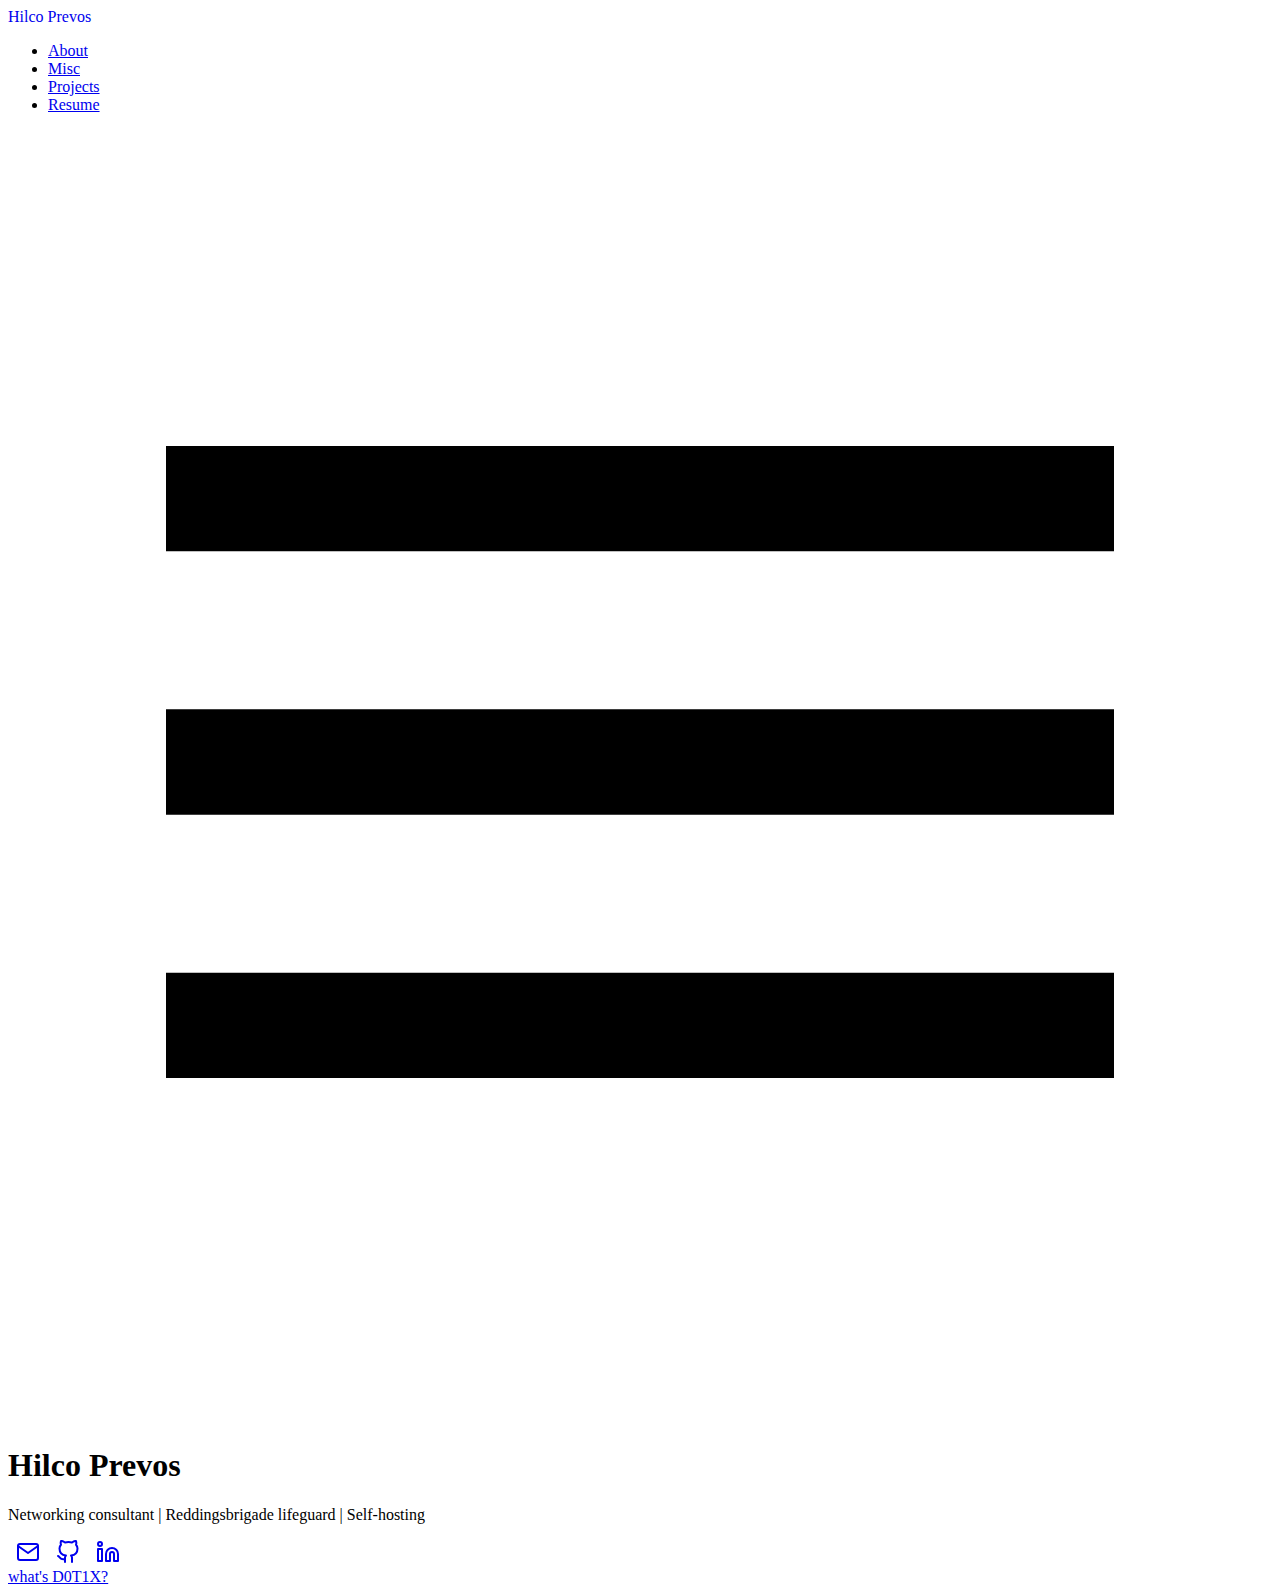
<file: index.html>
<!DOCTYPE html>
<html lang="en">

<head>
  <meta charset="UTF-8" />
  <meta http-equiv="X-UA-Compatible" content="ie=edge" />
  <meta
    name="viewport"
    content="width=device-width, initial-scale=1, shrink-to-fit=no"
  />
  <meta name="author" content="Hilco Prevos"/>
  <meta
    name="description"
    content="Networking consultant | Reddingsbrigade lifeguard | Self-hosting"
  />
  <link rel="canonical" href="https://prevos.eu" />
  <title>Home - Hilco Prevos</title>
  <link rel="stylesheet" href="https://prevos.eu/assets/css/stylesheet.css" />
  <link rel="icon" href="https://prevos.eu/assets/img/favicon.svg">
  <link rel="mask-icon" href="https://prevos.eu/assets/img/favicon.svg" color="#000000">
  <link rel="apple-touch-icon" sizes="180x180" href="https://prevos.eu/assets/img/apple-touch-icon.png">
  <link rel="manifest" href="https://prevos.eu/assets/img/site.webmanifest">
  <meta property="og:title" content="Hilco Prevos" />
  <meta property="og:description" content="Hilco Prevos&#39;s homepage" />
  <meta property="og:type" content="website" />
  <meta property="og:url" content="https://prevos.eu/" />
  <meta property="og:image" content="https://prevos.eu/"/>
</head>

  <body>
    <div class="container">
      <header class="header">
        <span class="header__inner">

          <a href="https://prevos.eu" style="text-decoration: none;">
            <div class="logo">
              <span class="logo__mark">Hilco</span>
              <span class="logo__text">Prevos</span>
              <span class="logo__cursor" style=
                    "visibility:hidden;
                     background-color:#67a2c9;
                     ">
              </span>
            </div>
          </a>

        <span class="header__right">
          <nav class="menu">
            <ul class="menu__inner">
              <li><a href="https://prevos.eu/about/">About</a></li>
              <li><a href="https://prevos.eu/misc/">Misc</a></li>
              <li><a href="https://prevos.eu/projects/">Projects</a></li>
              <li><a href="https://prevos.eu/resume/">Resume</a></li>
            </ul>
          </nav>
          <span class="menu-trigger">
            <svg xmlns="http://www.w3.org/2000/svg" viewBox="0 0 24 24">
              <path d="M0 0h24v24H0z" fill="none"/>
              <path d="M3 18h18v-2H3v2zm0-5h18v-2H3v2zm0-7v2h18V6H3z"/>
            </svg>
          </span>
          <span class="theme-toggle not-selectable">
            <svg class="theme-toggler" width="24" height="24" viewBox="0 0 48 48" fill="none" xmlns="http://www.w3.org/2000/svg">
              <path d="M22 41C32.4934 41 41 32.4934 41 22C41 11.5066 32.4934 3 22 3C11.5066 3 3 11.5066 3 22C3 32.4934 11.5066 41 22 41ZM7 22C7 13.7157 13.7157 7 22 7V37C13.7157 37 7 30.2843 7 22Z"/>
            </svg>
          </span>
        </span>
        </span>
      </header>

      <div class="content">     
        <main aria-role="main">
          <div>
            <h1>Hilco Prevos</h1>
            <p>Networking consultant | Reddingsbrigade lifeguard | Self-hosting</p>
            <div> &nbsp; 
<a href="mailto:noreply@prevos.eu" target="_blank" rel="noopener" title="Email"><svg
  xmlns="http://www.w3.org/2000/svg"
  width="24"
  height="24"
  viewBox="0 0 24 24"
  fill="none"
  stroke="currentColor"
  stroke-width="2"
  stroke-linecap="round"
  stroke-linejoin="round"
>
  <path
    d="M4 4h16c1.1 0 2 .9 2 2v12c0 1.1-.9 2-2 2H4c-1.1 0-2-.9-2-2V6c0-1.1.9-2 2-2z"
  ></path>
  <polyline points="22,6 12,13 2,6"></polyline>
</svg></a> &nbsp;&nbsp;
<a href="https://github.com/D0T1X" target="_blank" rel="noopener" title="Github"><svg
  xmlns="http://www.w3.org/2000/svg"
  width="24"
  height="24"
  viewBox="0 0 24 24"
  fill="none"
  stroke="currentColor"
  stroke-width="2"
  stroke-linecap="round"
  stroke-linejoin="round"
>
  <path
    d="M9 19c-5 1.5-5-2.5-7-3m14 6v-3.87a3.37 3.37 0 0 0-.94-2.61c3.14-.35 6.44-1.54 6.44-7A5.44 5.44 0 0 0 20 4.77 5.07 5.07 0 0 0 19.91 1S18.73.65 16 2.48a13.38 13.38 0 0 0-7 0C6.27.65 5.09 1 5.09 1A5.07 5.07 0 0 0 5 4.77a5.44 5.44 0 0 0-1.5 3.78c0 5.42 3.3 6.61 6.44 7A3.37 3.37 0 0 0 9 18.13V22"
  ></path>
</svg></a> &nbsp;&nbsp; 
<a href="https://linkedin.com/in/hilcoprevos/" target="_blank" rel="noopener" title="Linkedin"><svg
  xmlns="http://www.w3.org/2000/svg"
  width="24"
  height="24"
  viewBox="0 0 24 24"
  fill="none"
  stroke="currentColor"
  stroke-width="2"
  stroke-linecap="round"
  stroke-linejoin="round"
>
  <path
    d="M16 8a6 6 0 0 1 6 6v7h-4v-7a2 2 0 0 0-2-2 2 2 0 0 0-2 2v7h-4v-7a6 6 0 0 1 6-6z"
  ></path>
  <rect x="2" y="9" width="4" height="12"></rect>
  <circle cx="4" cy="4" r="2"></circle>
</svg></a>
            </div>
          </div>
        </main>
      </div>

      <footer class="footer">
        <div class="footer__inner">
          <div class="footer__content">
            <span><a href="https://prevos.eu/D0T1X/">what's D0T1X?</a></span>
          </div>
        </div>
      </footer>

    </div>
    <script type="text/javascript" src="https://prevos.eu/assets/js/navbar.js" integrity="sha512-WZCZ8fFLeLZX1SSyjhDgxQmOfNRunHrtc9V3BoonbD/xuyNMvynLMTMz6Dz0EXJ7QxV8kc5bgJ4v/IFmRhRgjg=="></script>
  </body>
</html>
</file>
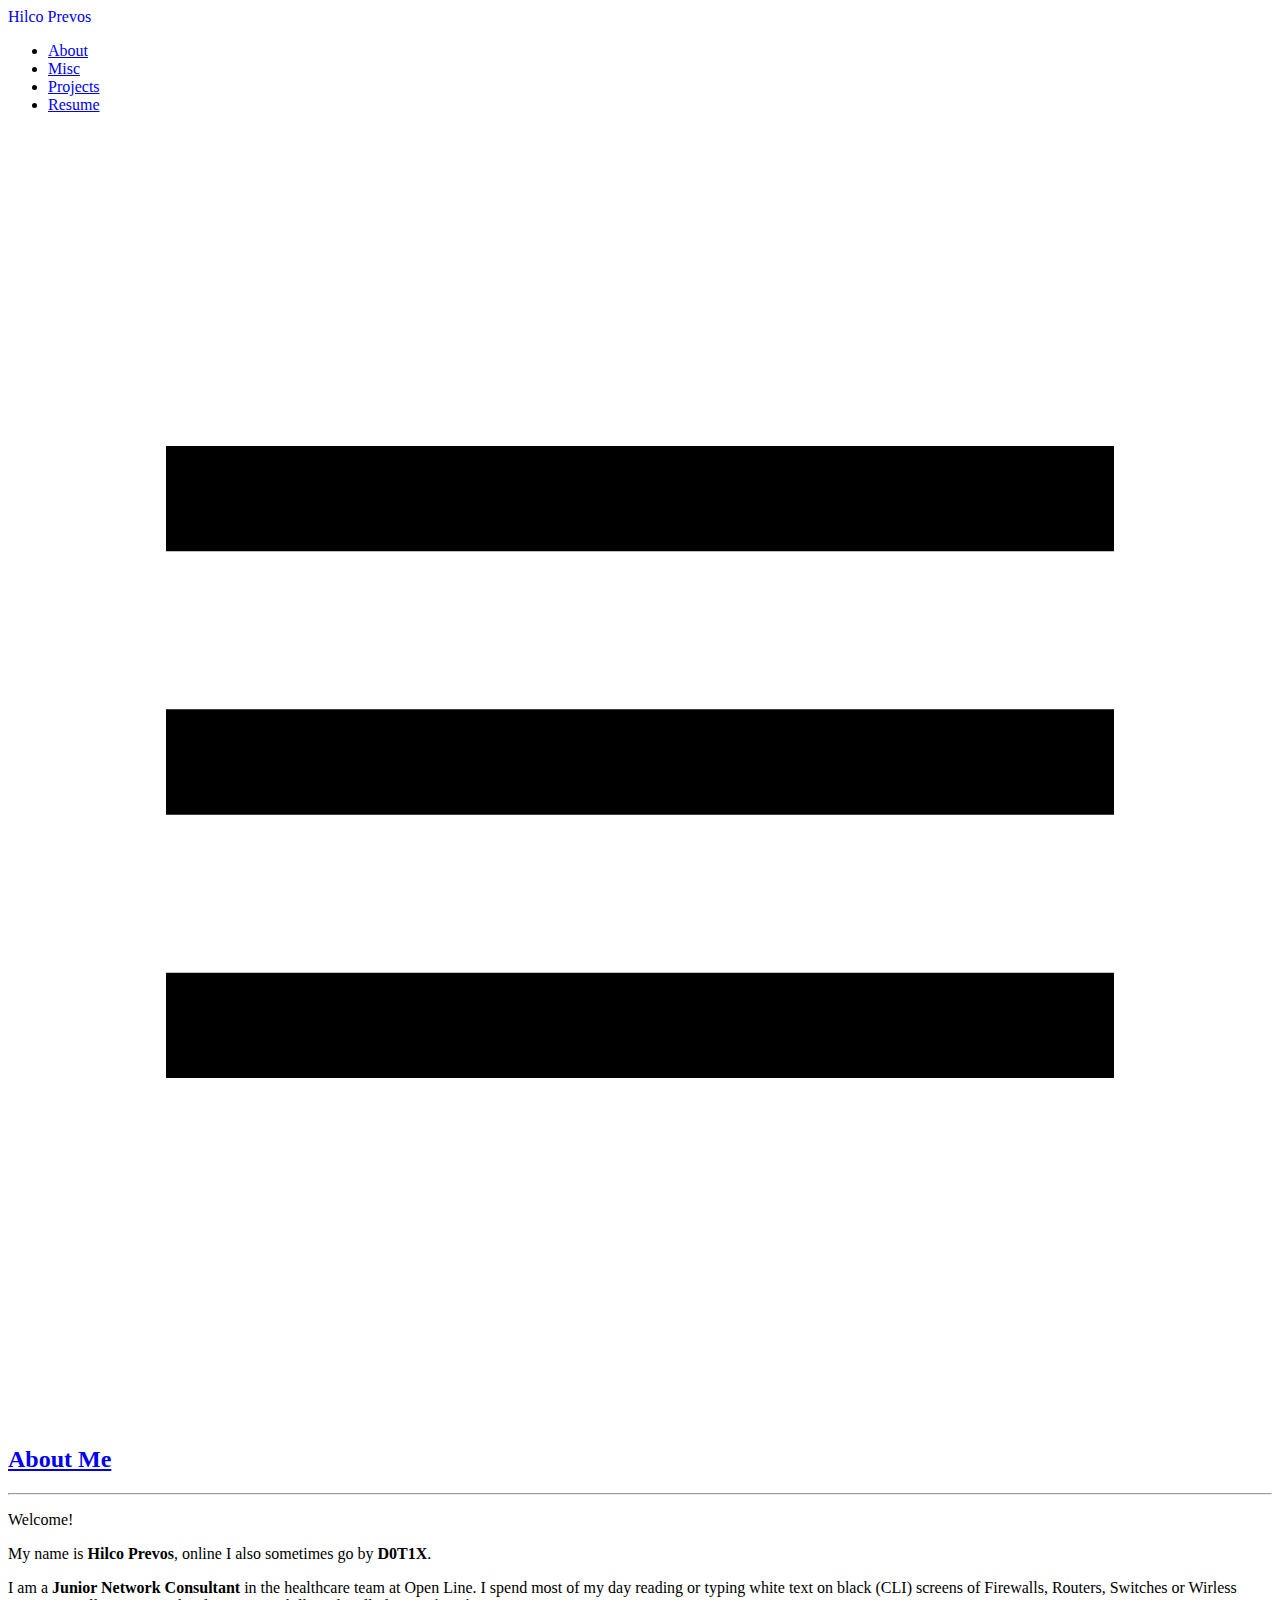
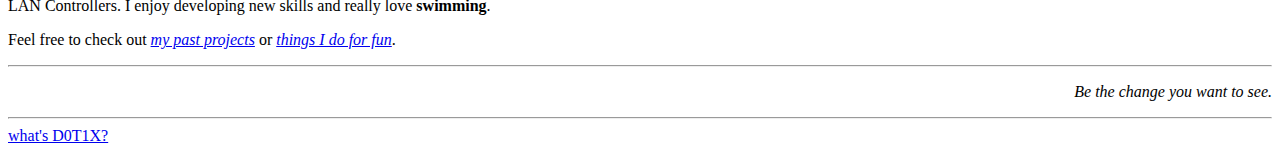
<file: about/index.html>
<!DOCTYPE html>
<html lang="en">
<head>
    <meta charset="UTF-8" />
    <meta http-equiv="X-UA-Compatible" content="ie=edge" />
    <meta
      name="viewport"
      content="width=device-width, initial-scale=1, shrink-to-fit=no"
    />
    <meta name="author" content="Hilco Prevos"/>
    <link rel="canonical" href="https://prevos.eu/about/" />
    <title> About Me - Hilco Prevos</title>
    <link rel="stylesheet" href="https://prevos.eu/assets/css/stylesheet.css" />
    <link rel="icon" href="https://prevos.eu/assets/img/favicon.svg">
    <link rel="mask-icon" href="https://prevos.eu/assets/img/favicon.svg" color="#000000">
    <link rel="apple-touch-icon" sizes="180x180" href="https://prevos.eu/assets/img/apple-touch-icon.png">
    <link rel="manifest" href="https://prevos.eu/assets/img/site.webmanifest">
    <meta property="og:title" content="About Me" />
    <meta property="og:type" content="article" />
    <meta property="og:url" content="https://prevos.eu/about/" />
    <meta property="og:image" content="https://prevos.eu/"/>
    <meta property="article:section" content="" />
</head>
<body>
    <div class="container">
        <header class="header">
          <span class="header__inner">
    
            <a href="https://prevos.eu" style="text-decoration: none;">
              <div class="logo">
                <span class="logo__mark">Hilco</span>
                <span class="logo__text">Prevos</span>
                <span class="logo__cursor" style=
                      "visibility:hidden;
                       background-color:#67a2c9;
                       ">
                </span>
              </div>
            </a>
    
          <span class="header__right">
            <nav class="menu">
              <ul class="menu__inner">
                <li><a href="https://prevos.eu/about/">About</a></li>
                <li><a href="https://prevos.eu/misc/">Misc</a></li>
                <li><a href="https://prevos.eu/projects/">Projects</a></li>
                <li><a href="https://prevos.eu/resume/">Resume</a></li>
              </ul>
            </nav>
            <span class="menu-trigger">
              <svg xmlns="http://www.w3.org/2000/svg" viewBox="0 0 24 24">
                <path d="M0 0h24v24H0z" fill="none"/>
                <path d="M3 18h18v-2H3v2zm0-5h18v-2H3v2zm0-7v2h18V6H3z"/>
              </svg>
            </span>
            <span class="theme-toggle not-selectable">
              <svg class="theme-toggler" width="24" height="24" viewBox="0 0 48 48" fill="none" xmlns="http://www.w3.org/2000/svg">
                <path d="M22 41C32.4934 41 41 32.4934 41 22C41 11.5066 32.4934 3 22 3C11.5066 3 3 11.5066 3 22C3 32.4934 11.5066 41 22 41ZM7 22C7 13.7157 13.7157 7 22 7V37C13.7157 37 7 30.2843 7 22Z"/>
              </svg>
            </span>
          </span>
          </span>
        </header>

        <div class="content">
            <main class="post">
                <article>
                    <h2 class="post-title"><a href="https://prevos.eu/about/">About Me</a></h2>
                    <div class="post-content">
                        <hr>
                        <p>Welcome!</p>
                        <p>My name is <strong>Hilco Prevos</strong>, online I also sometimes go by <strong>D0T1X</strong>.</p>
                        <p>I am a <strong>Junior Network Consultant</strong> in the healthcare team at Open Line. I spend most of my day reading or typing white text on black (CLI) screens of Firewalls, Routers, Switches or Wirless LAN Controllers. I enjoy developing new skills and really love <strong>swimming</strong>.</p>
                        <p>Feel free to check out <a href="https://prevos.eu/projects/"><em>my past projects</em></a> or <a href="https://prevos.eu/misc/"><em>things I do for fun</em></a>.</p>
                        <hr>
                        <p><em><div style="text-align:right;">Be the change you want to see.</div></em></p>
                        <hr>
                    </div>
                </article>
            </main>
        </div>            
        <footer class="footer">
            <div class="footer__inner">
              <div class="footer__content">
                <span><a href="https://prevos.eu/D0T1X/">what's D0T1X?</a></span>
              </div>
            </div>
        </footer>
    </div>
    <script type="text/javascript" src="https://prevos.eu/assets/js/navbar.js" integrity="sha512-WZCZ8fFLeLZX1SSyjhDgxQmOfNRunHrtc9V3BoonbD/xuyNMvynLMTMz6Dz0EXJ7QxV8kc5bgJ4v/IFmRhRgjg=="></script>
</body>
</html>
</file>
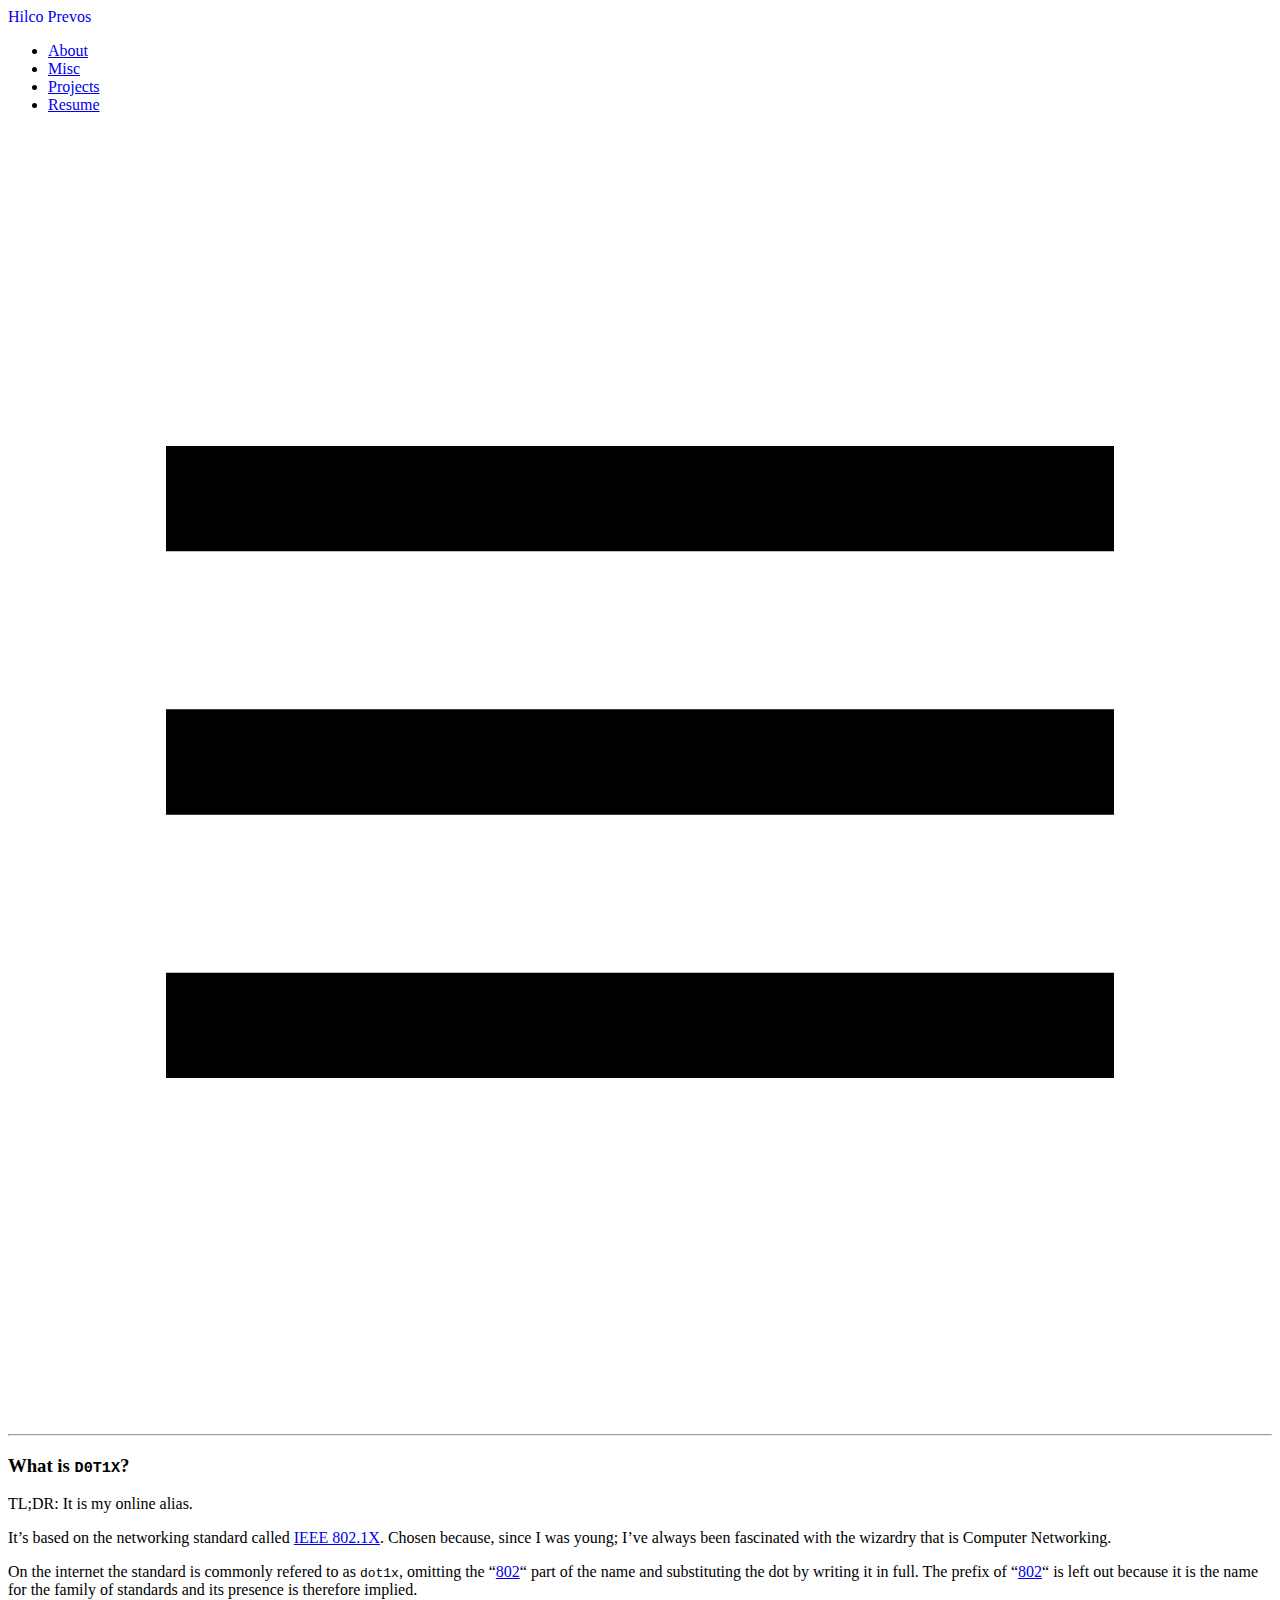
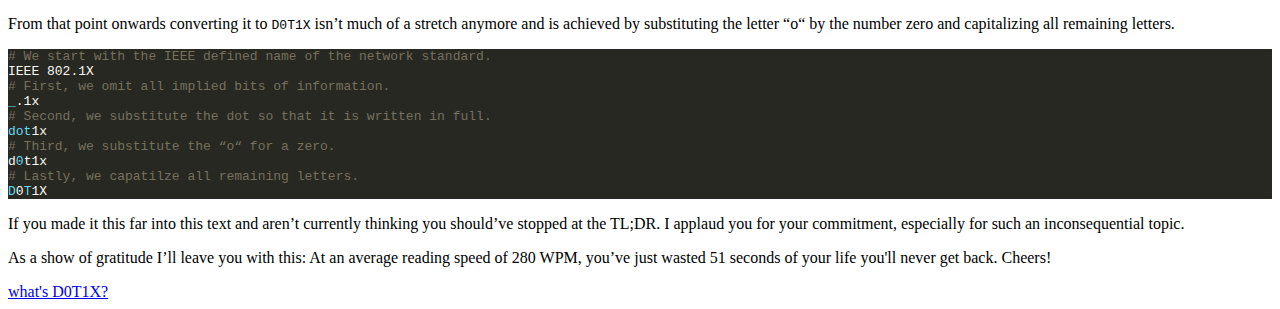
<file: D0T1X/index.html>
<!DOCTYPE html>
<html lang="en">
<head>
    <meta charset="UTF-8" />
    <meta http-equiv="X-UA-Compatible" content="ie=edge" />
    <meta
      name="viewport"
      content="width=device-width, initial-scale=1, shrink-to-fit=no"
    />
    <meta name="author" content="Hilco Prevos"/>
    <link rel="canonical" href="https://prevos.eu/D0T1X/" />
    <title>D0T1X - Hilco Prevos </title> 
    <link rel="stylesheet" href="https://prevos.eu/assets/css/stylesheet.css" />
    <link rel="icon" href="https://prevos.eu/assets/img/favicon.svg">
    <link rel="mask-icon" href="https://prevos.eu/assets/img/favicon.svg" color="#000000">
    <link rel="apple-touch-icon" sizes="180x180" href="https://prevos.eu/assets/img/apple-touch-icon.png">
    <link rel="manifest" href="https://prevos.eu/assets/img/site.webmanifest">
    <meta property="og:title" content="Projects" />
    <meta property="og:type" content="article" />
    <meta property="og:url" content="https://prevos.eu/D0T1X/" />
    <meta property="og:image" content="https://prevos.eu/"/>
    <meta property="article:section" content="" />
</head>
<body>
    <div class="container">
        <header class="header">
          <span class="header__inner">
    
            <a href="https://prevos.eu" style="text-decoration: none;">
              <div class="logo">
                <span class="logo__mark">Hilco</span>
                <span class="logo__text">Prevos</span>
                <span class="logo__cursor" style=
                      "visibility:hidden;
                       background-color:#67a2c9;
                       ">
                </span>
              </div>
            </a>
    
          <span class="header__right">
            <nav class="menu">
              <ul class="menu__inner">
                <li><a href="https://prevos.eu/about/">About</a></li>
                <li><a href="https://prevos.eu/misc/">Misc</a></li>
                <li><a href="https://prevos.eu/projects/">Projects</a></li>
                <li><a href="https://prevos.eu/resume/">Resume</a></li>
              </ul>
            </nav>
            <span class="menu-trigger">
              <svg xmlns="http://www.w3.org/2000/svg" viewBox="0 0 24 24">
                <path d="M0 0h24v24H0z" fill="none"/>
                <path d="M3 18h18v-2H3v2zm0-5h18v-2H3v2zm0-7v2h18V6H3z"/>
              </svg>
            </span>
            <span class="theme-toggle not-selectable">
              <svg class="theme-toggler" width="24" height="24" viewBox="0 0 48 48" fill="none" xmlns="http://www.w3.org/2000/svg">
                <path d="M22 41C32.4934 41 41 32.4934 41 22C41 11.5066 32.4934 3 22 3C11.5066 3 3 11.5066 3 22C3 32.4934 11.5066 41 22 41ZM7 22C7 13.7157 13.7157 7 22 7V37C13.7157 37 7 30.2843 7 22Z"/>
              </svg>
            </span>
          </span>
          </span>
        </header>
        <div class="content">        
            <main class="post">
                <article>
                    <div class="post-content">
                        <hr>
                        <h3 id="what-is-d0t1x">What is <code>D0T1X</code>?</h3>
                        <p>TL;DR: It is my online alias.</p>
                        <p>It&rsquo;s based on the networking standard called <a href="https://en.wikipedia.org/wiki/IEEE_802.1X" target="_blank" rel="noopener">IEEE 802.1X</a>. Chosen because, since I was young; I&rsquo;ve always been fascinated with the wizardry that is Computer Networking.</p>
                        <p>On the internet the standard is commonly refered to as <code>dot1x</code>, omitting the &ldquo;<a href="https://en.wikipedia.org/wiki/IEEE_802" target="_blank" rel="noopener">802</a>&ldquo; part of the name and substituting the dot by writing it in full. The prefix of &ldquo;<a href="https://en.wikipedia.org/wiki/IEEE_802">802</a>&ldquo; is left out because it is the name for the family of standards and its presence is therefore implied.</p>
                        <p>From that point onwards converting it to <code>D0T1X</code> isn&rsquo;t much of a stretch anymore and is achieved by substituting the letter &ldquo;o&ldquo; by the number zero and capitalizing all remaining letters.</p>
                        <div class="highlight"><pre style="color:#f8f8f2;background-color:#272822;-moz-tab-size:4;-o-tab-size:4;tab-size:4"><code><span style="color:#75715e"># We start with the IEEE defined name of the network standard.</span>
IEEE 802.1X
<span style="color:#75715e"># First, we omit all implied bits of information.</span>
<span style="color:#66d9ef">_</span>.1x
<span style="color:#75715e"># Second, we substitute the dot so that it is written in full.</span>
<span style="color:#66d9ef">dot</span>1x
<span style="color:#75715e"># Third, we substitute the &ldquo;o&ldquo; for a zero.</span>
d<span style="color:#66d9ef">0</span>t1x
<span style="color:#75715e"># Lastly, we capatilze all remaining letters.</span>
<span style="color:#66d9ef">D</span>0<span style="color:#66d9ef">T</span>1X</code></pre>
                        </div>
                        <p>If you made it this far into this text and aren&rsquo;t currently thinking you should&rsquo;ve stopped at the TL;DR. I applaud you for your commitment, especially for such an inconsequential topic.</p>
                        <p>As a show of gratitude I&rsquo;ll leave you with this: At an average reading speed of 280 WPM, you&rsquo;ve just wasted 51 seconds of your life you'll never get back. Cheers!</p>
                    </div>
                </article>
            </main>
        </div>            
        <footer class="footer">
            <div class="footer__inner">
              <div class="footer__content">
                <span><a href="https://prevos.eu/D0T1X/">what's D0T1X?</a></span>
              </div>
            </div>
        </footer>       
    </div>
    <script type="text/javascript" src="https://prevos.eu/assets/js/navbar.js" integrity="sha512-WZCZ8fFLeLZX1SSyjhDgxQmOfNRunHrtc9V3BoonbD/xuyNMvynLMTMz6Dz0EXJ7QxV8kc5bgJ4v/IFmRhRgjg=="></script>
</body>
</html>
</file>
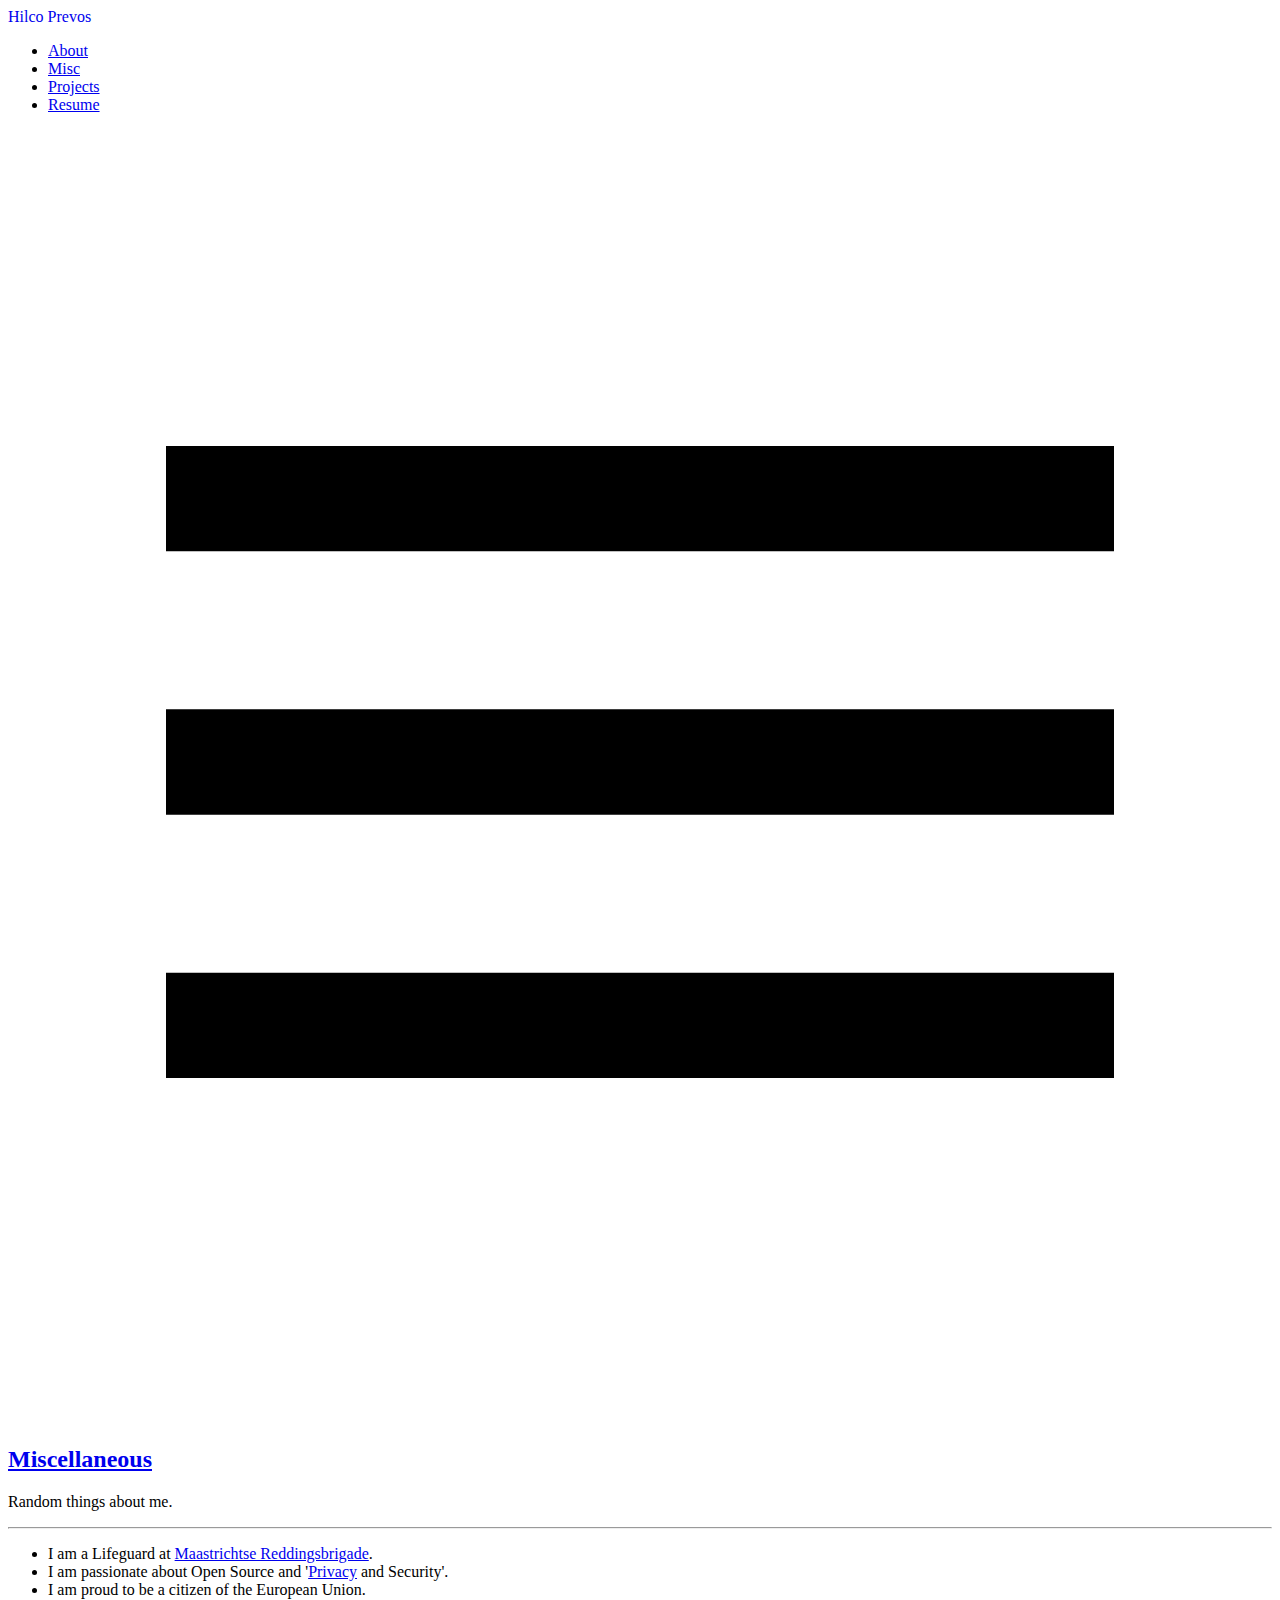
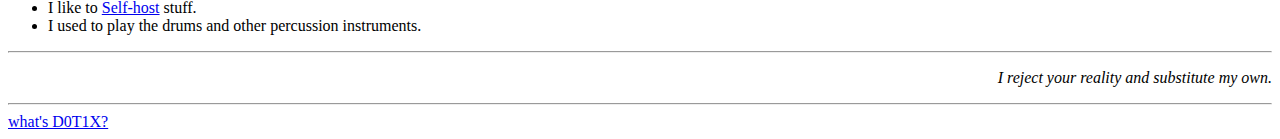
<file: misc/index.html>
<!DOCTYPE html>
<html lang="en">
<head>
  <meta charset="UTF-8" />
  <meta http-equiv="X-UA-Compatible" content="ie=edge" />
  <meta
    name="viewport"
    content="width=device-width, initial-scale=1, shrink-to-fit=no"
  />
  <meta name="author" content="Hilco Prevos"/>
  <link rel="canonical" href="https://prevos.eu/misc/" />
  <title>Miscellaneous - Hilco Prevos</title>
  <link rel="stylesheet" href="https://prevos.eu/assets/css/stylesheet.css" />
  <link rel="icon" href="https://prevos.eu/assets/img/favicon.svg">
  <link rel="mask-icon" href="https://prevos.eu/assets/img/favicon.svg" color="#000000">
  <link rel="apple-touch-icon" sizes="180x180" href="https://prevos.eu/assets/img/apple-touch-icon.png">
  <link rel="manifest" href="https://prevos.eu/assets/img/site.webmanifest">
  <meta property="og:title" content="Miscellaneous" />
  <meta property="og:type" content="article" />
  <meta property="og:url" content="https://prevos.eu/misc/" />
  <meta property="og:image" content="https://prevos.eu/"/>
  <meta property="article:section" content="" />
</head>
<body>
  <div class="container">
      <header class="header">
        <span class="header__inner">
  
          <a href="https://prevos.eu" style="text-decoration: none;">
            <div class="logo">
              <span class="logo__mark">Hilco</span>
              <span class="logo__text">Prevos</span>
              <span class="logo__cursor" style=
                    "visibility:hidden;
                     background-color:#67a2c9;
                     ">
              </span>
            </div>
          </a>
  
        <span class="header__right">
          <nav class="menu">
            <ul class="menu__inner">
              <li><a href="https://prevos.eu/about/">About</a></li>
              <li><a href="https://prevos.eu/misc/">Misc</a></li>
              <li><a href="https://prevos.eu/projects/">Projects</a></li>
              <li><a href="https://prevos.eu/resume/">Resume</a></li>
            </ul>
          </nav>
          <span class="menu-trigger">
            <svg xmlns="http://www.w3.org/2000/svg" viewBox="0 0 24 24">
              <path d="M0 0h24v24H0z" fill="none"/>
              <path d="M3 18h18v-2H3v2zm0-5h18v-2H3v2zm0-7v2h18V6H3z"/>
            </svg>
          </span>
          <span class="theme-toggle not-selectable">
            <svg class="theme-toggler" width="24" height="24" viewBox="0 0 48 48" fill="none" xmlns="http://www.w3.org/2000/svg">
              <path d="M22 41C32.4934 41 41 32.4934 41 22C41 11.5066 32.4934 3 22 3C11.5066 3 3 11.5066 3 22C3 32.4934 11.5066 41 22 41ZM7 22C7 13.7157 13.7157 7 22 7V37C13.7157 37 7 30.2843 7 22Z"/>
            </svg>
          </span>
        </span>
        </span>
      </header>

    <div class="content">
      <main class="post">
        <article>
          <h2 class="post-title"><a href="https://prevos.eu/misc/">Miscellaneous</a></h2>
          <div class="post-content">
            <p>Random things about me.</p>
            <hr>
            <ul>
              <li>I am a Lifeguard at <a href="https://maastrichtsereddingsbrigade.nl/" target="_blank" rel="noopener">Maastrichtse Reddingsbrigade</a><!-- and <a href="https://www.strandreddingsbrigade.nl/" target="_blank" rel="noopener">Strandreddingsbrigade Westerschouwen</a>-->.</li>
              <li>I am passionate about Open Source and '<a href="https://privacyguides.org" target="_blank" rel="noopener">Privacy</a> and Security'.</li>
              <li>I am proud to be a citizen of the European Union.</li>
              <li>I like to <a href="https://en.wikipedia.org/wiki/Self-hosting_(web_services)" target="_blank" rel="noopener">Self-host</a> stuff.</li>
              <li>I used to play the drums and other percussion instruments.</li>
            </ul>
            <hr>
            <p><em><div style="text-align:right;">I reject your reality and substitute my own.</div></em></p>
            <hr>
          </div>
        </article>
      </main>
    </div>

    <footer class="footer">
      <div class="footer__inner">
        <div class="footer__content">
          <span><a href="https://prevos.eu/D0T1X/">what's D0T1X?</a></span>
        </div>
      </div>
    </footer>
  </div>
  <script type="text/javascript" src="https://prevos.eu/assets/js/navbar.js" integrity="sha512-WZCZ8fFLeLZX1SSyjhDgxQmOfNRunHrtc9V3BoonbD/xuyNMvynLMTMz6Dz0EXJ7QxV8kc5bgJ4v/IFmRhRgjg=="></script>
</body>
</html>
</file>
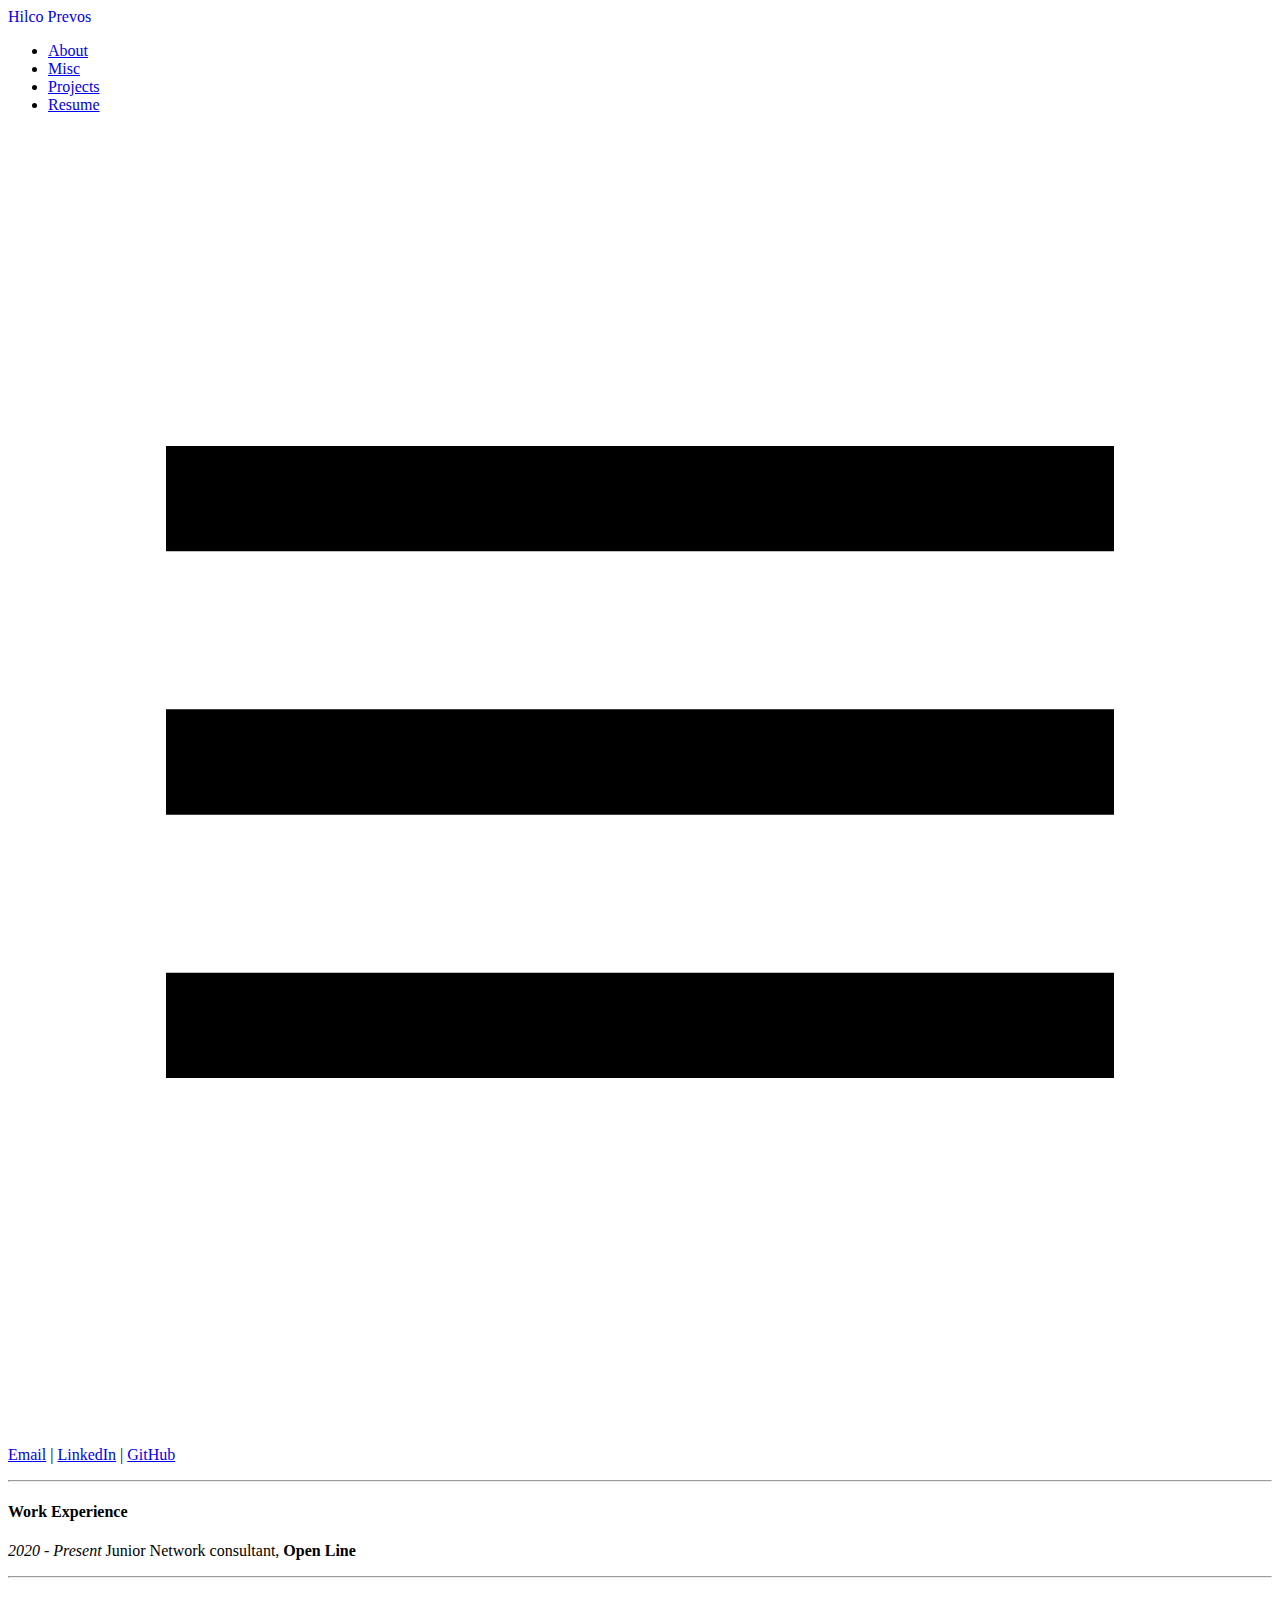
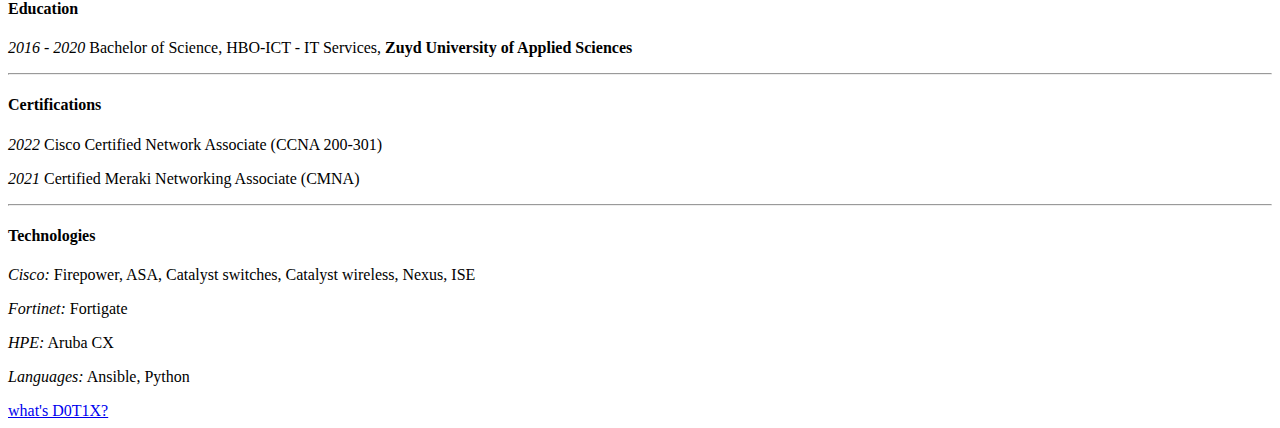
<file: resume/index.html>
<!DOCTYPE html>
<html lang="en">
<head>
    <meta charset="UTF-8" />
    <meta http-equiv="X-UA-Compatible" content="ie=edge" />
    <meta
      name="viewport"
      content="width=device-width, initial-scale=1, shrink-to-fit=no"
    />
    <meta name="author" content="Hilco Prevos"/>
    <link rel="canonical" href="https://prevos.eu/resume/" />
    <title>Resume - Hilco Prevos</title>
    <link rel="stylesheet" href="https://prevos.eu/assets/css/stylesheet.css" />
    <link rel="icon" href="https://prevos.eu/assets/img/favicon.svg">
    <link rel="mask-icon" href="https://prevos.eu/assets/img/favicon.svg" color="#000000">
    <link rel="apple-touch-icon" sizes="180x180" href="https://prevos.eu/assets/img/apple-touch-icon.png">
    <link rel="manifest" href="https://prevos.eu/assets/img/site.webmanifest">
    <meta property="og:title" content="" />
    <meta property="og:type" content="article" />
    <meta property="og:url" content="https://prevos.eu/resume/" />
    <meta property="og:image" content="https://prevos.eu/"/>
    <meta property="article:section" content="" />
</head>
<body>
    <div class="container">
        <header class="header">
          <span class="header__inner">
    
            <a href="https://prevos.eu" style="text-decoration: none;">
              <div class="logo">
                <span class="logo__mark">Hilco</span>
                <span class="logo__text">Prevos</span>
                <span class="logo__cursor" style=
                      "visibility:hidden;
                       background-color:#67a2c9;
                       ">
                </span>
              </div>
            </a>
    
          <span class="header__right">
            <nav class="menu">
              <ul class="menu__inner">
                <li><a href="https://prevos.eu/about/">About</a></li>
                <li><a href="https://prevos.eu/misc/">Misc</a></li>
                <li><a href="https://prevos.eu/projects/">Projects</a></li>
                <li><a href="https://prevos.eu/resume/">Resume</a></li>
              </ul>
            </nav>
            <span class="menu-trigger">
              <svg xmlns="http://www.w3.org/2000/svg" viewBox="0 0 24 24">
                <path d="M0 0h24v24H0z" fill="none"/>
                <path d="M3 18h18v-2H3v2zm0-5h18v-2H3v2zm0-7v2h18V6H3z"/>
              </svg>
            </span>
            <span class="theme-toggle not-selectable">
              <svg class="theme-toggler" width="24" height="24" viewBox="0 0 48 48" fill="none" xmlns="http://www.w3.org/2000/svg">
                <path d="M22 41C32.4934 41 41 32.4934 41 22C41 11.5066 32.4934 3 22 3C11.5066 3 3 11.5066 3 22C3 32.4934 11.5066 41 22 41ZM7 22C7 13.7157 13.7157 7 22 7V37C13.7157 37 7 30.2843 7 22Z"/>
              </svg>
            </span>
          </span>
          </span>
        </header>

        <div class="content">    
            <main class="post">
                <article>
                    <h2 class="post-title"><a href="https://prevos.eu/resume/"></a></h2>
                    <div class="post-content">
                        <p><a href="mailto:noreply@prevos.eu" target="_blank" rel="noopener">Email</a> | <a href="https://linkedin.com/in/hilcoprevos" target="_blank" rel="noopener">LinkedIn</a> | <a href="https://github.com/D0T1X" target="_blank" rel="noopener">GitHub</a></p>
                        <hr>
                        <h4 id="work-experience"><strong>Work Experience</strong></h4>
                        <p><em>2020 - Present</em> Junior Network consultant, <strong>Open Line</strong></p>
                        <hr>
                        <h4 id="education"><strong>Education</strong></h4>
                        <p><em>2016 - 2020</em> Bachelor of Science, HBO-ICT - IT Services, <strong>Zuyd University of Applied Sciences</strong></p>
                        <hr>
                        <h4 id="Certifications"><strong>Certifications</strong></h4>
                        <p><em>2022</em> Cisco Certified Network Associate (CCNA 200-301)</p>
                        <p><em>2021</em> Certified Meraki Networking Associate (CMNA)</p>
                        <hr>
                        <h4 id="technologies"><strong>Technologies</strong></h4>
                        <p><em>Cisco:</em> Firepower, ASA, Catalyst switches, Catalyst wireless, Nexus, ISE</p>
                        <p><em>Fortinet:</em> Fortigate</p>
                        <p><em>HPE:</em> Aruba CX</p>
                        <p><em>Languages:</em> Ansible, Python</p>
                    </div>
                </article>
            </main>
        </div>
        <footer class="footer">
            <div class="footer__inner">
              <div class="footer__content">
                <span><a href="https://prevos.eu/D0T1X/">what's D0T1X?</a></span>
              </div>
            </div>
        </footer>       
    </div>
    <script type="text/javascript" src="https://prevos.eu/assets/js/navbar.js" integrity="sha512-WZCZ8fFLeLZX1SSyjhDgxQmOfNRunHrtc9V3BoonbD/xuyNMvynLMTMz6Dz0EXJ7QxV8kc5bgJ4v/IFmRhRgjg=="></script>
</body>
</html>
</file>
